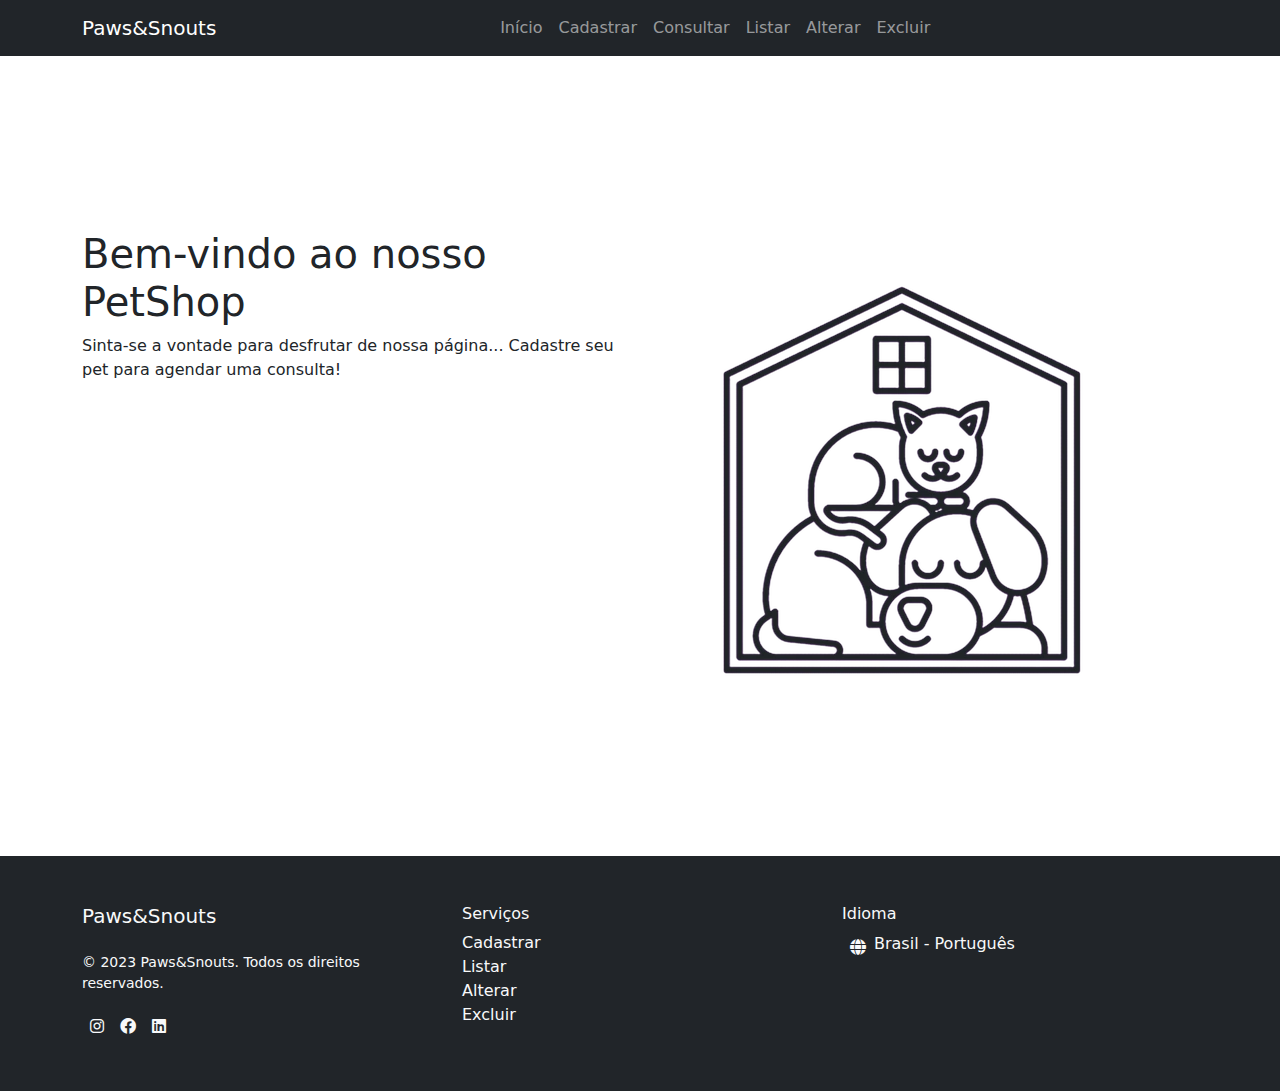
<file: CRUD P.I/web/index.html>
<!DOCTYPE html>
<html>
    <head>
        <title>Paws&Snouts</title>
        <meta charset="UTF-8">
        <meta name="viewport" content="width=device-width, initial-scale=1.0">
        <link rel="stylesheet" href="css/bootstrap.min.css" type="text/css">
        <link rel="stylesheet" href="css/style.css" type="text/css">
        <link rel="stylesheet" href="imagens/">
        <link rel="stylesheet" href="https://cdnjs.cloudflare.com/ajax/libs/font-awesome/6.0.0/css/all.min.css">
        <script src="js/jquery-3.7.1.min.js"></script>
        <script src="js/bootstrap.min.js"></script>

    </head>
    <body>
        <!-- Navbar -->
        <nav class="navbar navbar-expand-lg navbar-dark bg-dark">
            <div class="container justify-content-between">
                <a class="navbar-brand" href="index.html">Paws&Snouts</a>
                <button class="navbar-toggler" type="button" data-bs-toggle="collapse" data-bs-target="#navbarNav" aria-controls="navbarNav" aria-expanded="false" aria-label="Toggle navigation">
                    <span class="navbar-toggler-icon"></span>
                </button>
                <div class="collapse navbar-collapse" id="navbarNav">
                    <ul class="navbar-nav m-auto">
                        <li class="nav-item">
                            <a class="nav-link" href="sobre.html" target="centro">Início</a>
                        </li>
                        <li class="nav-item">
                            <a class="nav-link" href="cadAni.html" target="centro">Cadastrar</a>
                        </li>
                        <li class="nav-item">
                            <a class="nav-link" href="conAni.html" target="centro">Consultar</a>
                        </li>
                        <li class="nav-item">
                            <a class="nav-link" href="listAni.jsp" target="centro">Listar</a>
                        </li>
                        <li class="nav-item">
                            <a class="nav-link" href="altAni.html" target="centro">Alterar</a>
                        </li>
                        <li class="nav-item">
                            <a class="nav-link" href="excAni.html" target="centro">Excluir</a>
                        </li>

                    </ul>
                </div>
            </div>
        </nav>

        <main id="principal">
            <iframe src="sobre.html" name="centro" class="ratio ratio-16x9"></iframe>
        </main>

        <footer class="bg-dark text-light p-5">
            <div class="container">
                <div class="row">
                    <div class="col-md-4">
                        <div class="d-flex align-items-center mb-3">
                            <h1 class="h5"><a class="text-light text-decoration-none" href="./index.html">Paws&Snouts</a></h1>
                        </div>
                        <p class="small">© 2023 Paws&Snouts. Todos os direitos reservados.</p>
                        <div class="d-flex">
                            <a class="text-light" href="#"><i class="fa-brands fa-instagram m-2"></i></a> 
                            <a class="text-light" href="#"><i class="fa-brands fa-facebook m-2"></i></a> 
                            <a class="text-light" href="#"><i class="fa-brands fa-linkedin m-2"></i></a> 
                        </div>
                    </div>

                    <div class="col-md-4">
                        <h3 class="h6">Serviços</h3>
                        <ul class="list-unstyled">
                            <li><a class="text-light text-decoration-none" href="cadAni.html" target="centro">Cadastrar</a></li>
                            <li><a class="text-light text-decoration-none" href="listAni.jsp" target="centro">Listar</a></li>
                            <li><a class="text-light text-decoration-none" href="altAni.html" target="centro">Alterar</a></li>
                            <li><a class="text-light text-decoration-none" href="excAni.html" target="centro">Excluir</a></li>
                        </ul>
                    </div>

                    <div class="col-md-4">
                        <h3 class="h6">Idioma</h3>
                        <div class="d-flex align-items-center">
                            <i class="fa-solid fa-globe m-2"></i>
                            <h2 class="h6"><a class="text-light text-decoration-none" href="#">Brasil - Português</a></h2>
                        </div>
                    </div>
                </div>
            </div>
        </footer> 

    </body>
</html>
</file>
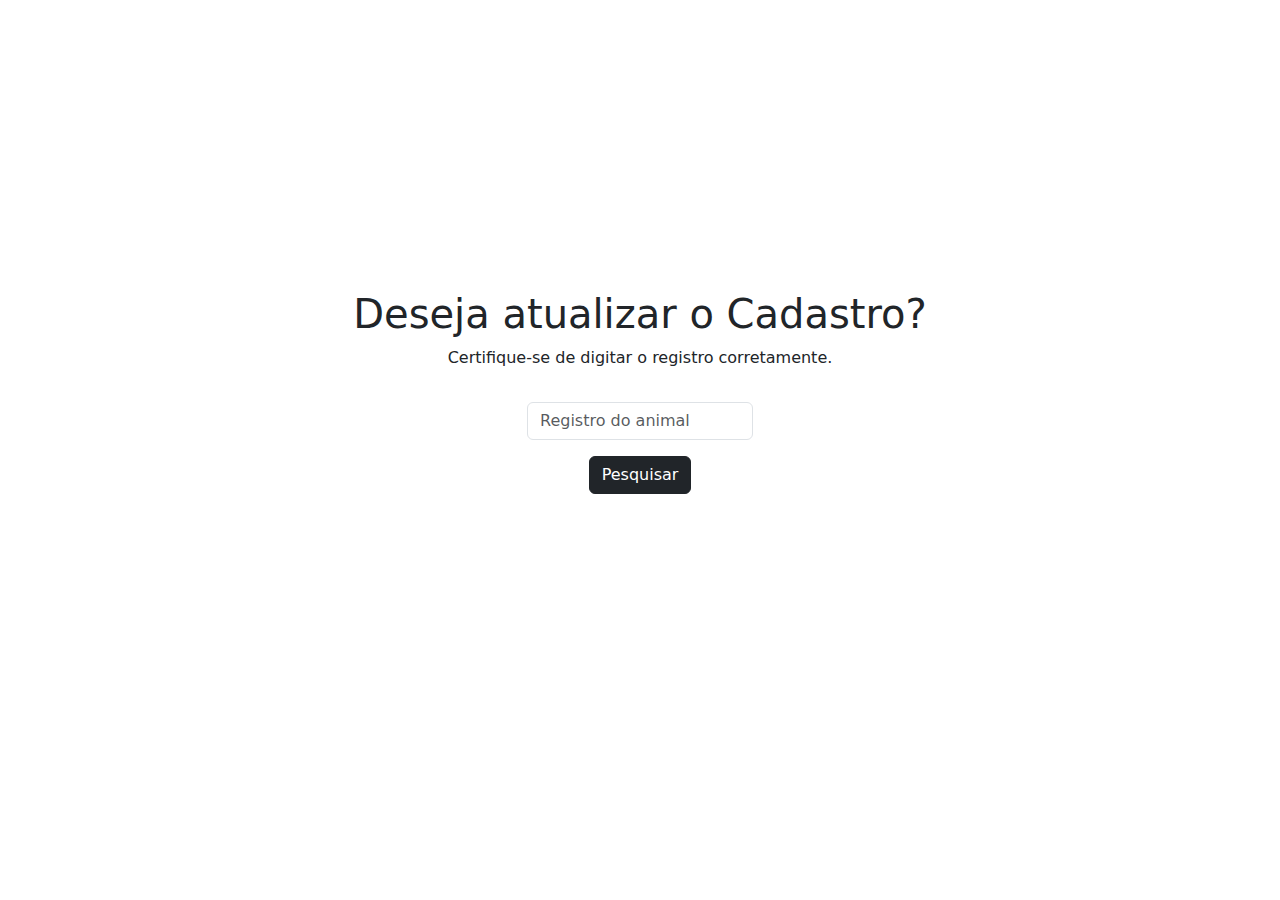
<file: CRUD P.I/web/altAni.html>
<html>
    <head>
        <title>Alterar dados</title>
        <meta charset="ISO-8859-1">
        <meta name="viewport" content="width=device-width, initial-scale=1.0">
        <link rel="stylesheet" href="css/bootstrap.min.css" type="text/css">
        <link rel="stylesheet" href="css/style.css" type="text/css">
        <link rel="stylesheet" href="imagens/">
        <link rel="stylesheet" href="https://cdnjs.cloudflare.com/ajax/libs/font-awesome/6.0.0/css/all.min.css">
        <script src="js/jquery-3.7.1.min.js"></script>
        <script src="js/bootstrap.min.js"></script>
    </head>
    <body>
        <main class="container flex-column align-content-center justify-content-center">
            <div class="row-md-12">
                <div class="col-md-12 text-center">
                    <h1>Deseja atualizar o Cadastro?</h1>
                    <p>Certifique-se de digitar o registro corretamente.</p>
                </div>
            </div>

            <div class="row-md-12">
                <div class="col-md-12">
                    <form method="get" action="altAni.jsp">
                        <div class="mt-3 mb-3">
                            <!--    <label for="reg" class="form-label" >Registro do Animal: </label> -->
                            <input id="reg" type="number" name="registro" placeholder="Registro do animal" class="form-control" required>
                        </div>
                        <div class="justify-content-center d-flex">
                            <button type="submit" class="btn btn-dark">Pesquisar</button>
                        </div>
                    </form>
                </div>
            </div>
        </main>
    </body>
</html>
</file>
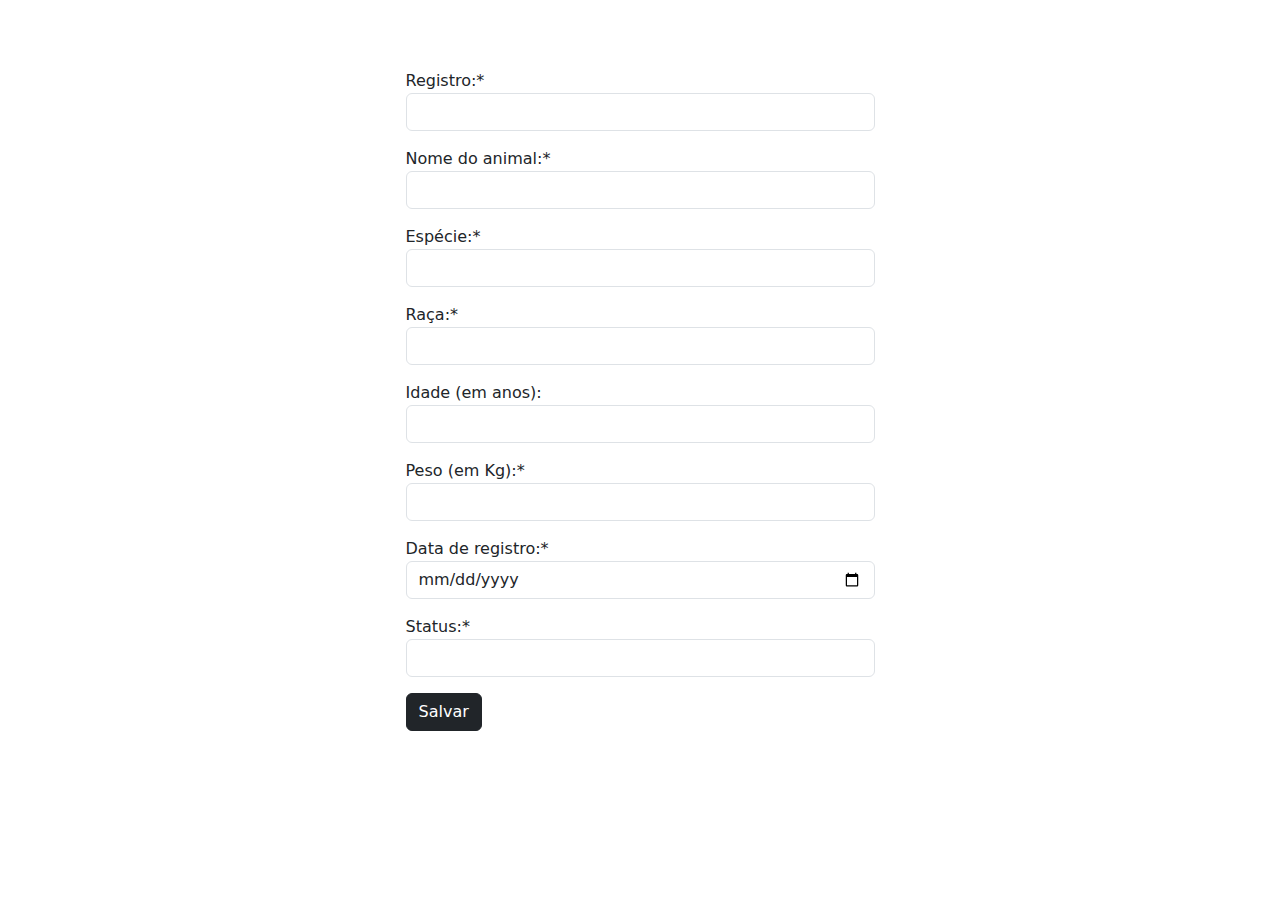
<file: CRUD P.I/web/cadAni.html>
<!DOCTYPE html>
<html>
    <head>
        <title>Cadastro de produtos</title>
        <meta charset="ISO-8859-1">
        <meta name="viewport" content="width=device-width, initial-scale=1.0">
        <link rel="stylesheet" href="css/bootstrap.min.css" type="text/css">
        <link rel="stylesheet" href="css/style.css" type="text/css">
        <link rel="stylesheet" href="imagens/">
        <link rel="stylesheet" href="https://cdnjs.cloudflare.com/ajax/libs/font-awesome/6.0.0/css/all.min.css">
        <script src="js/jquery-3.7.1.min.js"></script>
        <script src="js/bootstrap.min.js"></script>
    </head>
    <body>

        <main class="container-md justify-content-center" id="cadMain">
            <form method="post" action="armazenar_animais.jsp">
                <div class="mb-3 mt-5">
                    <label for="reg">Registro:*</label>
                    <input id="reg" type="number" name="Registro" class="form-control" min="1" required>
                </div>

                <div class="mb-3">
                    <label for="nom">Nome do animal:*</label>
                    <input id="nom" type="text" name="Nome" size="35" maxlength="35" class="form-control" required>
                </div>

                <div class="mb-3">
                    <label for="esp">Esp�cie:*</label>
                    <input id="esp" type="text" size="35" maxlength="35" name="Especie" class="form-control" required>
                </div>

                <div class="mb-3">
                    <label for="rac">Ra�a:*</label>
                    <input id="rac" type="text" size="40" maxlength="40" name="Raca" class="form-control" required>
                </div>

                <div class="mb-3">
                    <label for="ida">Idade (em anos):</label>
                    <input id="ida" type="number" name="Idade" class="form-control" min="1">
                </div>

                <div class="mb-3">
                    <label for="pes">Peso (em Kg):*</label>
                    <input id="pes" type="number" step="0.01" name="Peso" class="form-control" min="0.1" required>
                </div>

                <div class="mb-3">
                    <label for="dat">Data de registro:*</label>
                    <input id="dat" type="date" name="Data" class="form-control" required>
                </div>

                <div class="mb-3">
                    <label for="stt">Status:*</label>
                    <input id="stt" type="text" size="50" maxlength="50" name="Status" class="form-control" required>
                </div>

                <div class="mb-5">
                    <button type="submit" class="btn btn-dark">Salvar</button>
                </div>
            </form>

        </main>
    </body>
</html>
</file>
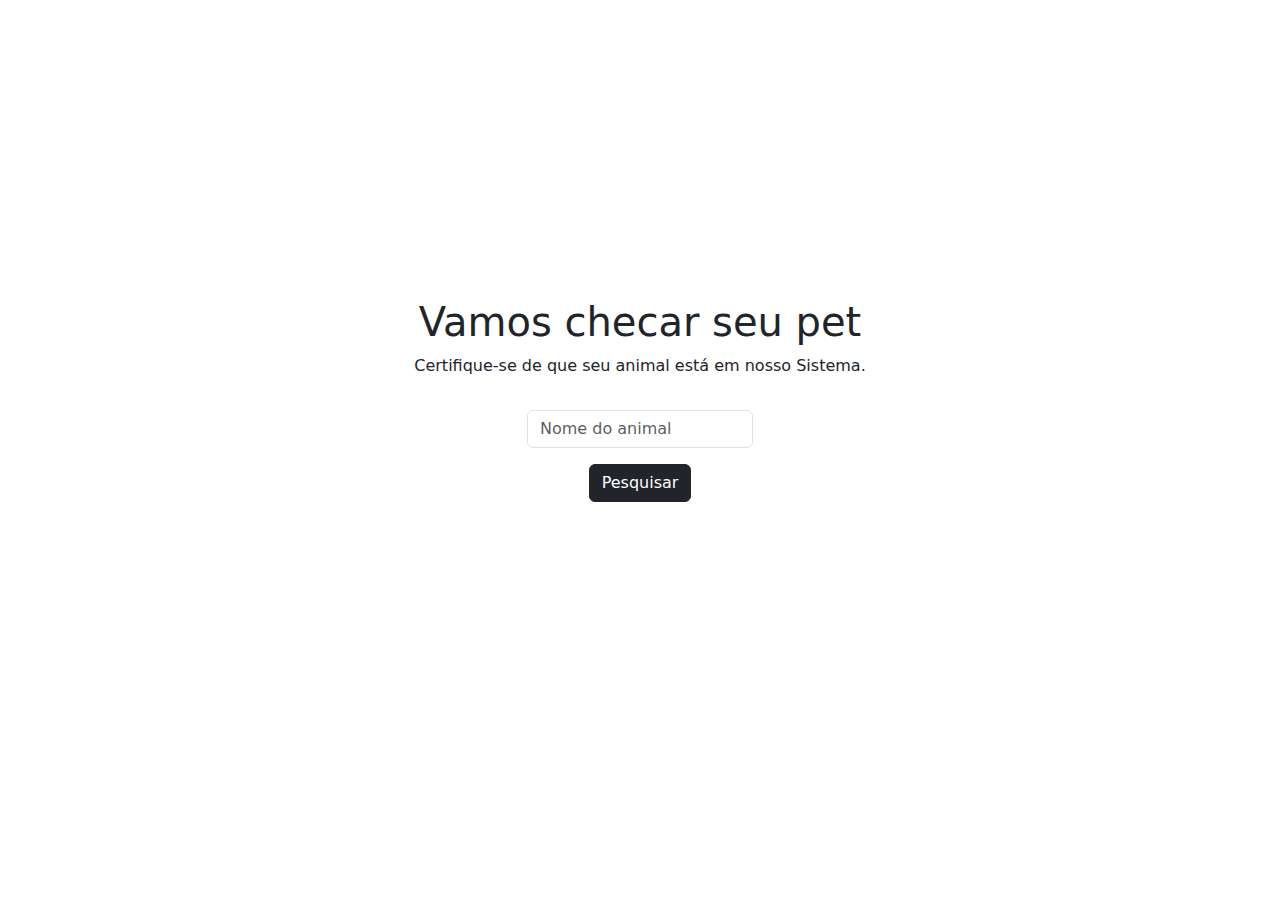
<file: CRUD P.I/web/conAni.html>
<!DOCTYPE html>

<html>
    <head>
        <title>Consulta de Animais</title>
        <meta charset="UTF-8">
        <meta name="viewport" content="width=device-width, initial-scale=1.0">
        <link rel="stylesheet" href="css/bootstrap.min.css" type="text/css">
        <link rel="stylesheet" href="css/style.css" type="text/css">
        <link rel="stylesheet" href="imagens/">
        <link rel="stylesheet" href="https://cdnjs.cloudflare.com/ajax/libs/font-awesome/6.0.0/css/all.min.css">
        <script src="js/jquery-3.7.1.min.js"></script>
        <script src="js/bootstrap.min.js"></script>
    </head>
    <body>
        <main class="container flex-column align-content-center justify-content-center">
            <div class="row-md-12">
                <div class="col-md-12 text-center">
                    <h1>Vamos checar seu pet</h1>
                    <p>Certifique-se de que seu animal está em nosso Sistema.</p>
                </div>
            </div>

            <div class="row-md-12">
                <div class="col-md-12">
                    <form method="get" action="conAni.jsp">
                        <div class="mt-3 mb-3">
                            <!-- <label for="nom" class="form-label">Consultar Animal: </label> -->
                            <input id="nom" type="text" name="nome" placeholder="Nome do animal" class="form-control" required>
                        </div>
                        <div class="justify-content-center d-flex">
                            <button type="submit" class="btn btn-dark">Pesquisar</button>
                        </div>
                    </form>
                </div>
            </div>
        </main>
    </body>
</html>
</file>
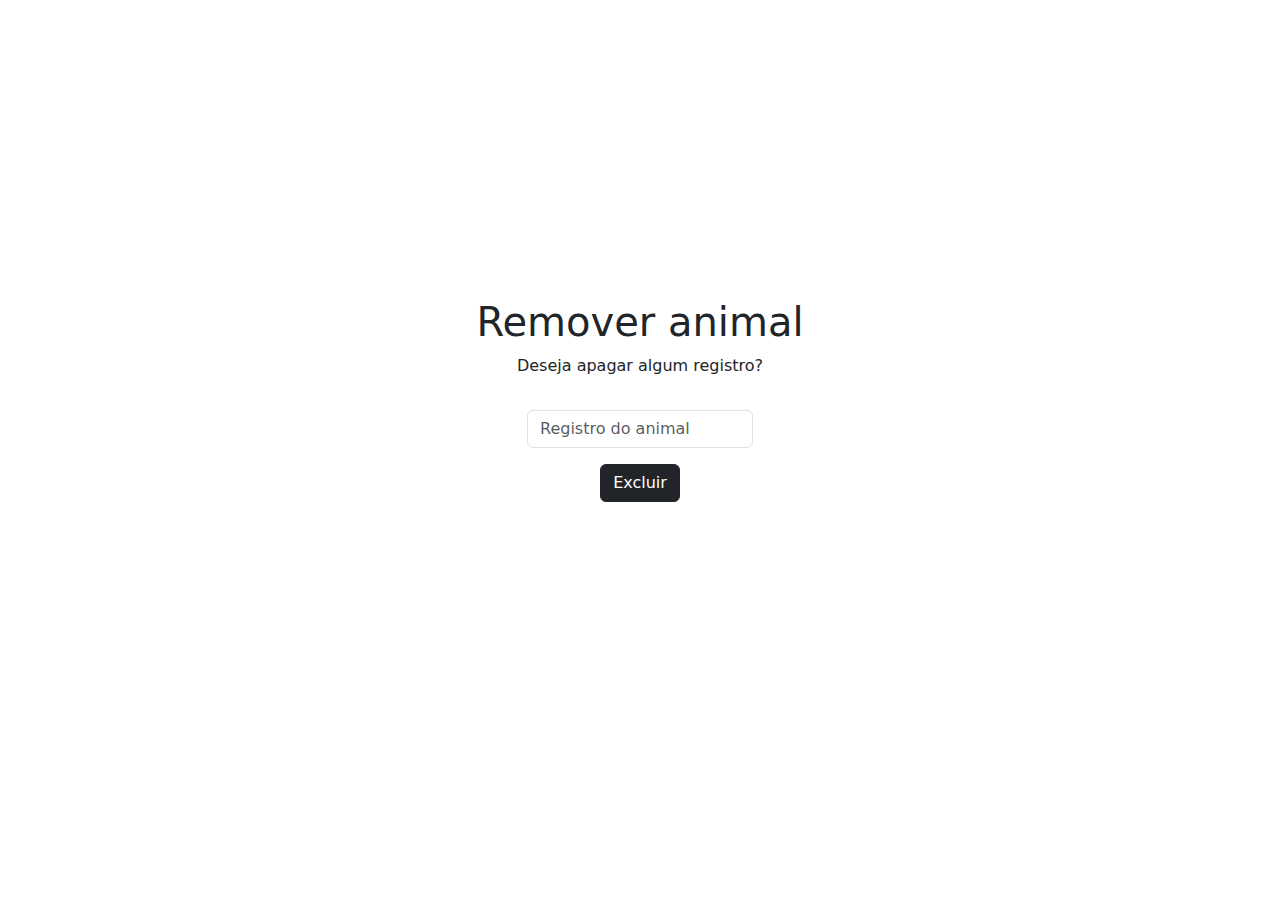
<file: CRUD P.I/web/excAni.html>
<!DOCTYPE html>

<html>
    <head>
        <title>Remover Animal</title>
        <meta charset="UTF-8">
        <meta name="viewport" content="width=device-width, initial-scale=1.0">
        <link rel="stylesheet" href="css/bootstrap.min.css" type="text/css">
        <link rel="stylesheet" href="css/style.css" type="text/css">
        <link rel="stylesheet" href="imagens/">
        <link rel="stylesheet" href="https://cdnjs.cloudflare.com/ajax/libs/font-awesome/6.0.0/css/all.min.css">
        <script src="js/jquery-3.7.1.min.js"></script>
        <script src="js/bootstrap.min.js"></script>
    </head>
    <body>
        <main class="container flex-column align-content-center justify-content-center">
            <div class="row-md-12">
                <div class="col-md-12 text-center">
                    <h1>Remover animal</h1>
                    <p>Deseja apagar algum registro?</p>
                </div>
            </div>

            <div class="row-md-12">
                <div class="col-md-12">
                    <form method="get" action="excAni.jsp">
                        <div class="mt-3 mb-3">
                            <!--    <label for="reg">Registro a excluir: </label> -->
                            <input id="reg" type="number" name="registro" placeholder="Registro do animal" class="form-control" required>
                        </div>
                        <div class="justify-content-center d-flex">
                            <button type="submit" class="btn btn-dark">Excluir</button>
                        </div>
                    </form>
                </div>
            </div>
        </main>
    </body>
</html>
</file>
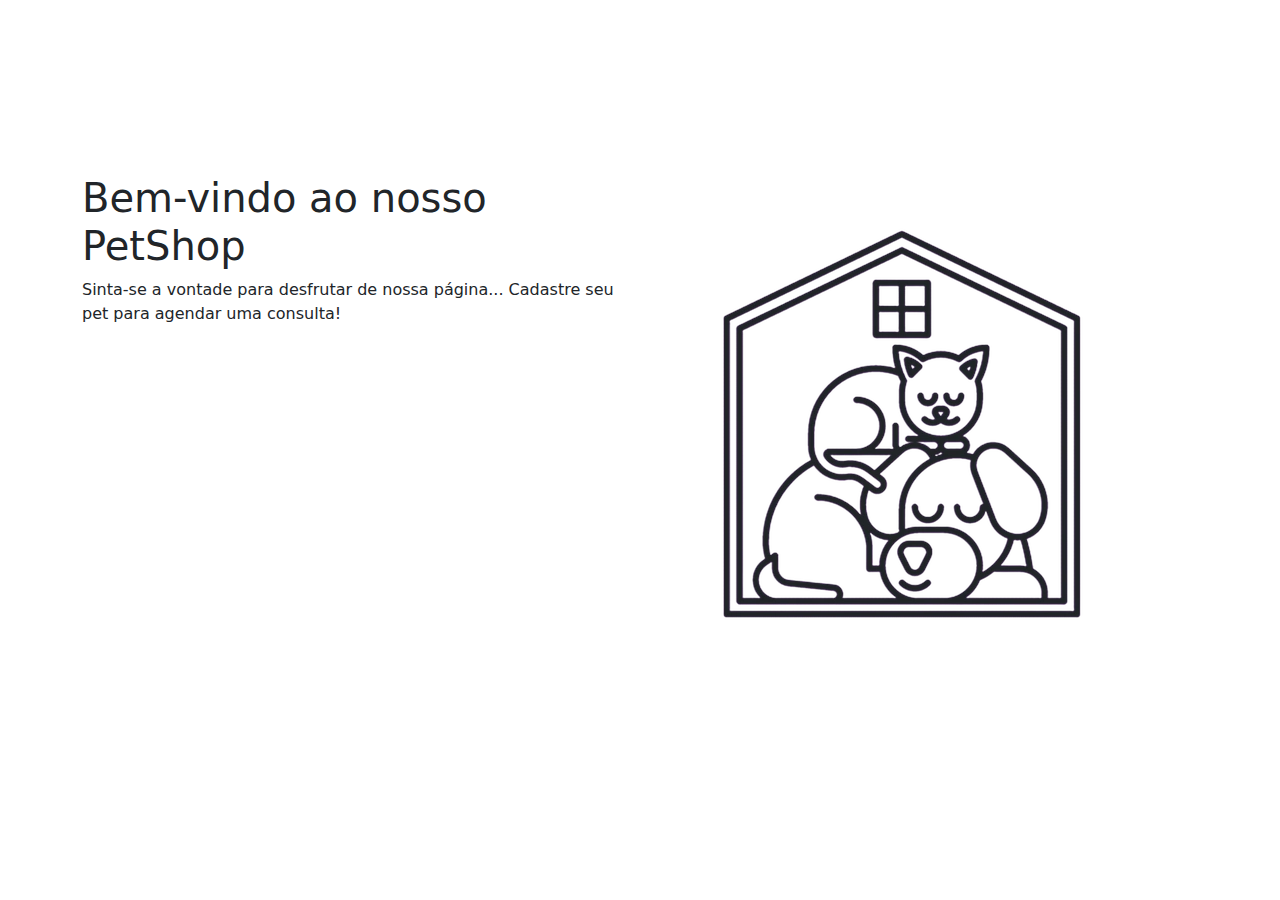
<file: CRUD P.I/web/sobre.html>
<!DOCTYPE html>
<html>
    <head>
        <title>centro</title>
        <meta charset="UTF-8">
        <meta name="viewport" content="width=device-width, initial-scale=1.0">
        <link rel="stylesheet" href="css/bootstrap.min.css" type="text/css">
        <link rel="stylesheet" href="css/style.css" type="text/css">
        <link rel="stylesheet" href="imagens/">
        <link rel="stylesheet" href="https://cdnjs.cloudflare.com/ajax/libs/font-awesome/6.0.0/css/all.min.css">
        <script src="js/jquery-3.7.1.min.js"></script>
        <script src="js/bootstrap.min.js"></script>
    </head>
    <body>
        <main>
            <div class="container mt-5">
                <div class="row">
                    <div class="col-md-6">
                        <h1>Bem-vindo ao nosso PetShop</h1>
                        <p>Sinta-se a vontade para desfrutar de nossa página... Cadastre seu pet para agendar uma consulta!</p>
                    </div>
                    <div class="col-md-6">
                        <img src="imagens/LOGO.png" alt="Imagem de exemplo" class="img-fluid">
                    </div>
                </div>
            </div>
        </main>
    </body>
</html>
</file>
<file: CRUD P.I/web/css/style.css>
#nomeLogo {
    color: white;
}

#logofooter {
    max-width: 50px;
}

main {
    align-items: center;
    display: flex;
    width: 100%;
    height: 800px;
}

iframe {
    width: 100%;
    height: 100%
}
</file>
